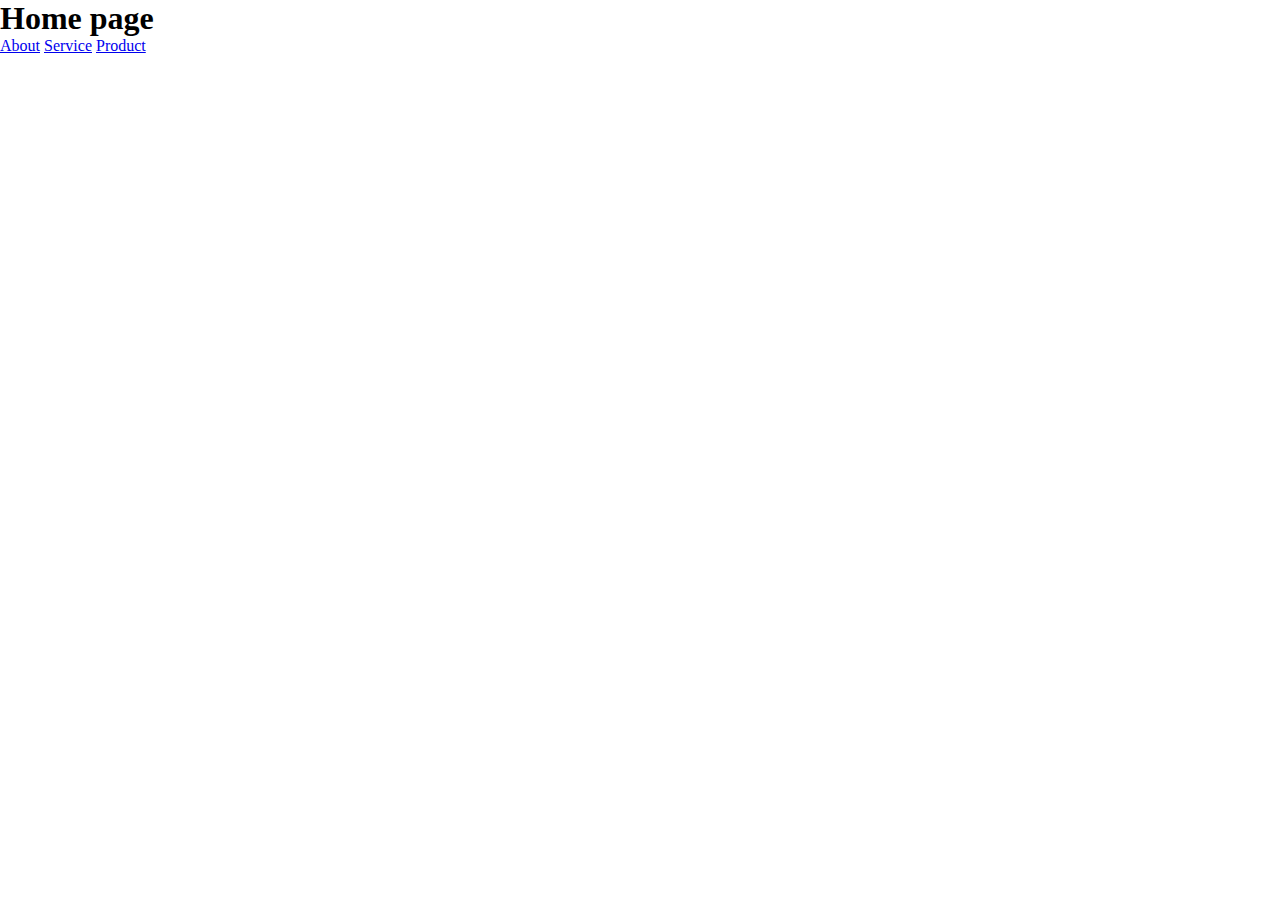
<file: index.html>
<!DOCTYPE html>
<html lang="en">
<head>
    <meta charset="UTF-8">
    <meta name="viewport" content="width=device-width, initial-scale=1.0">
    <link rel="stylesheet" href="./sltye.css">
    <title>Home page</title>
</head>
<body>
    <h1>Home page</h1>
    <nav>
        <a href="./about.html">About</a>
        <a href="./service.html">Service</a>
        <a href="#">Product</a>
    </nav>

    <script src="./main.js"></script>
    
</body>
</html>
</file>
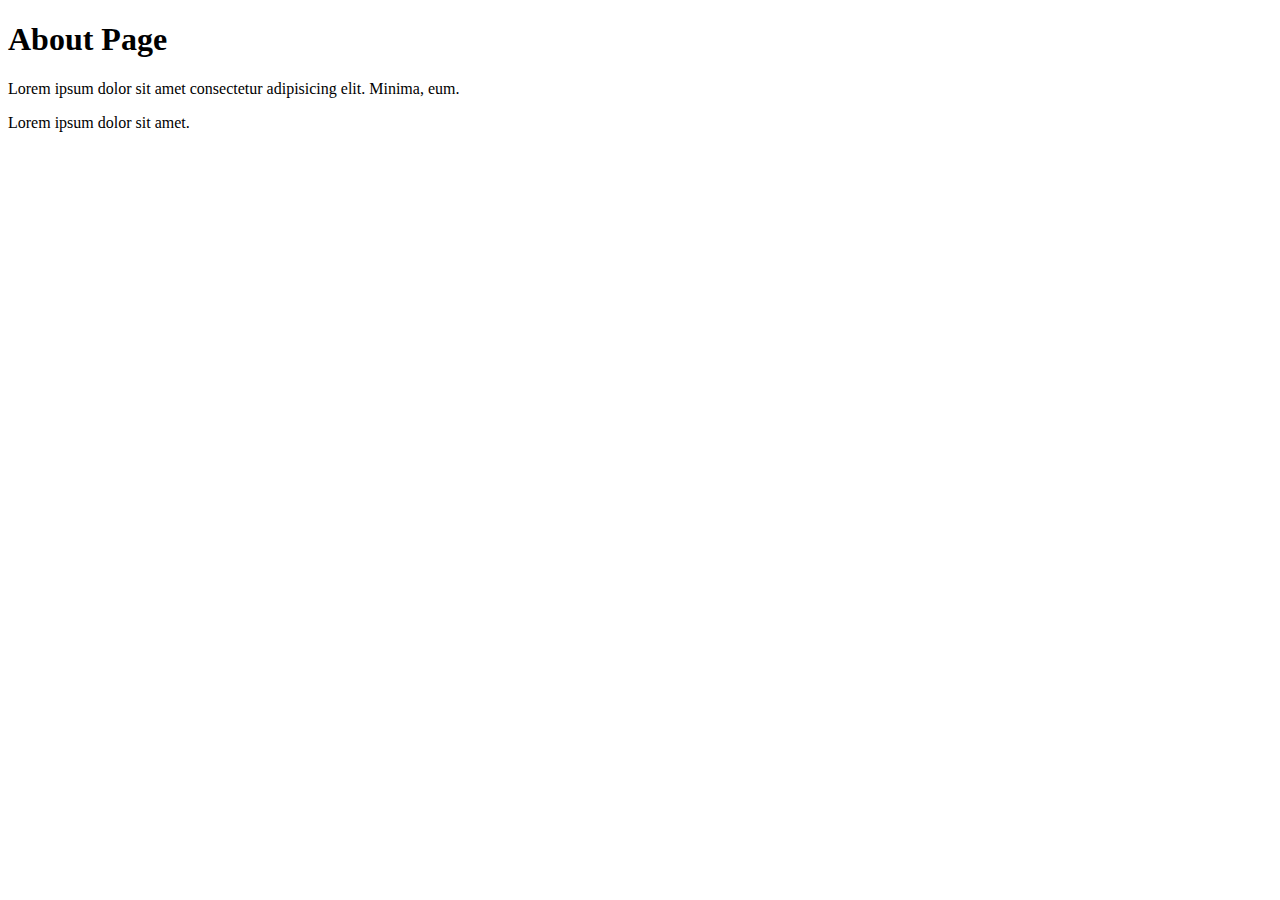
<file: about.html>
<!DOCTYPE html>
<html lang="en">
<head>
    <meta charset="UTF-8">
    <meta name="viewport" content="width=device-width, initial-scale=1.0">
    <title>About Page</title>
</head>
<body>
    <h1 class="title">About Page</h1>
    <p>Lorem ipsum dolor sit amet consectetur adipisicing elit. Minima, eum.</p>
    <p>Lorem ipsum dolor sit amet.</p>
</body>
</html>
</file>
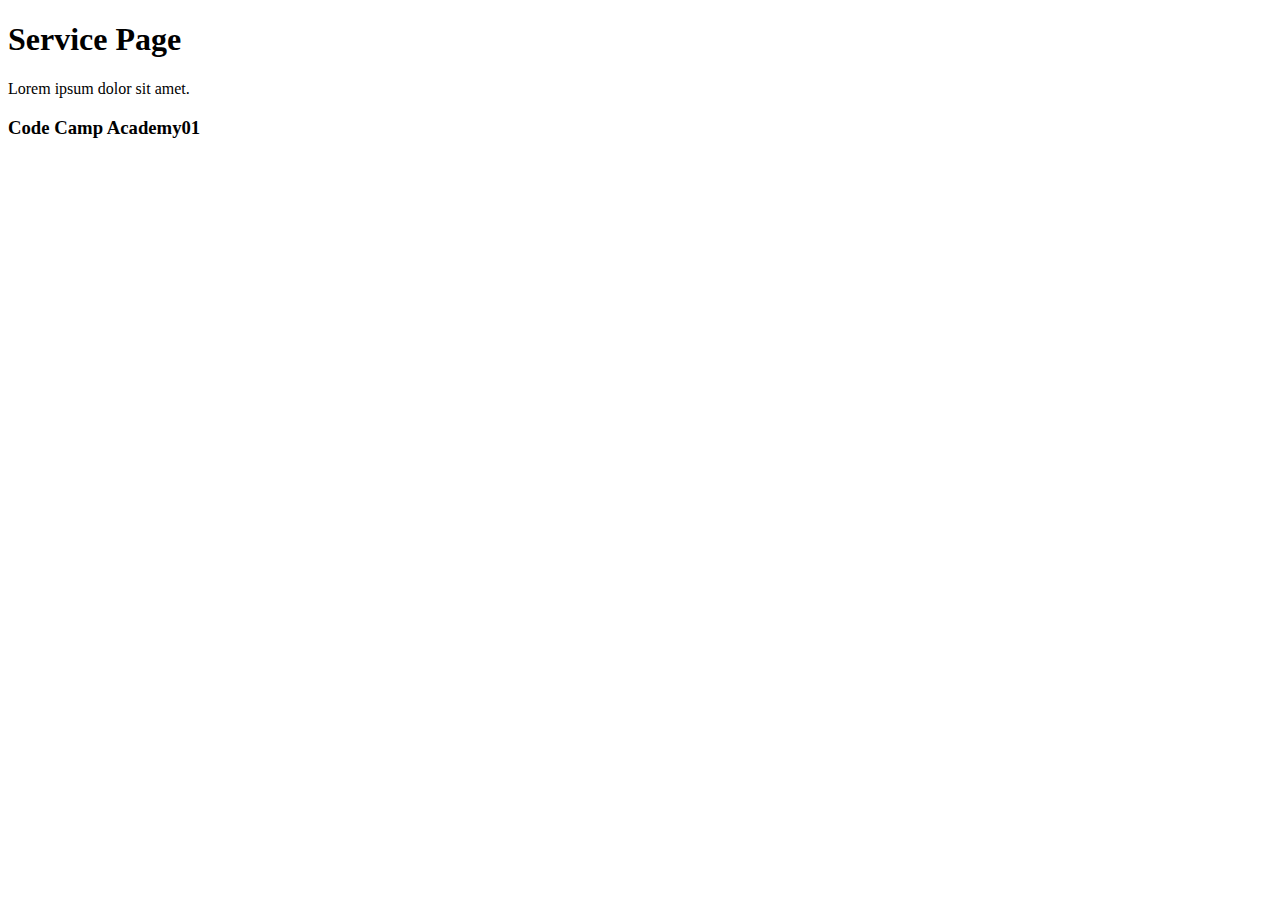
<file: service.html>
<!DOCTYPE html>
<html lang="en">
<head>
    <meta charset="UTF-8">
    <meta name="viewport" content="width=device-width, initial-scale=1.0">
    <title>Service Page</title>
</head>
<body>
    <h1 class="title">Service Page</h1>
    <p>Lorem ipsum dolor sit amet.</p>
    <h3 class="tite">Code Camp Academy01</h3>
</body>
</html>
</file>
<file: sltye.css>
*{
    box-sizing: border-box;
    padding: 0;
    margin: 0;
}

title {
    color: red;
}
</file>
